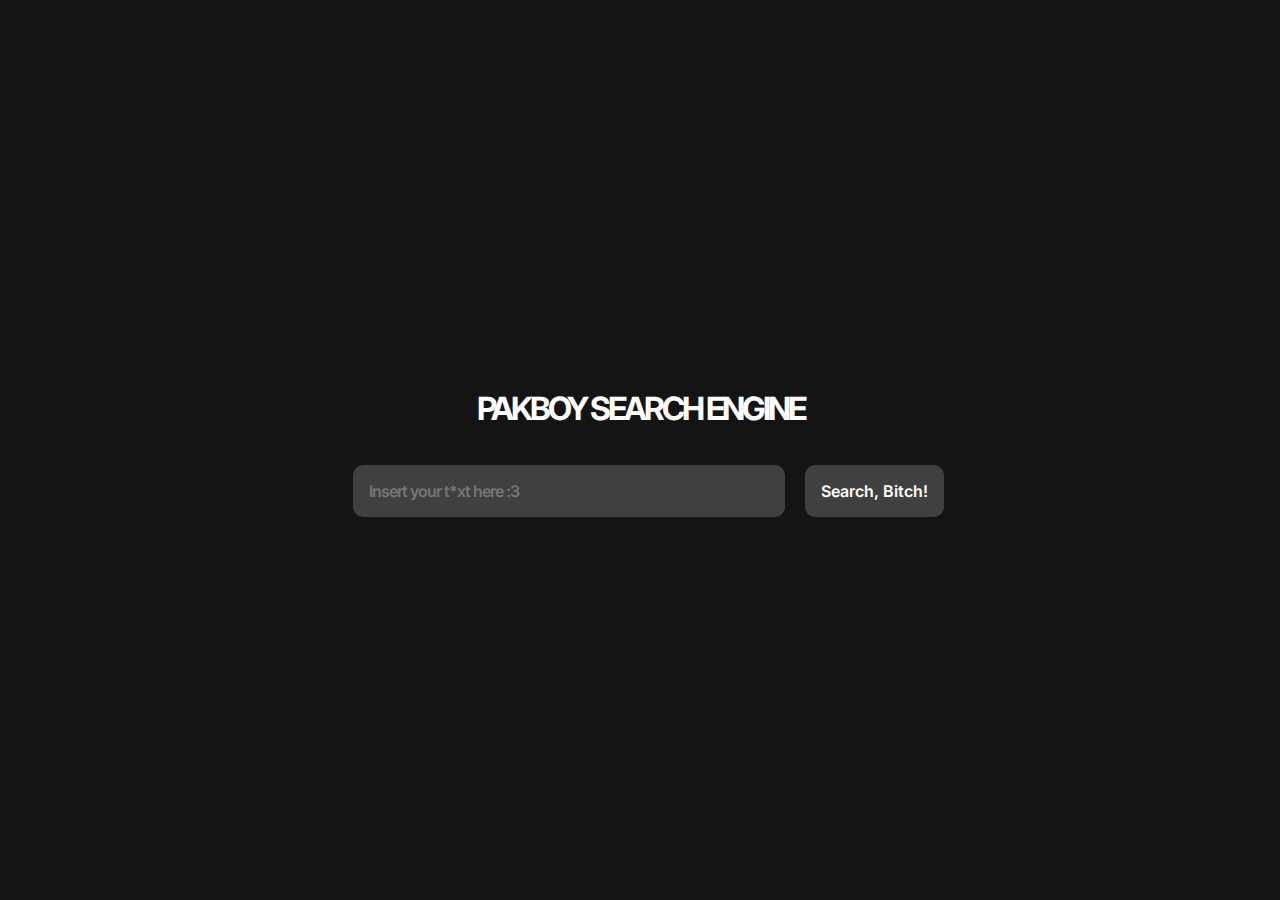
<file: index.html>
<!DOCTYPE html>
<html lang="en">
	<head>
		<meta charset="UTF-8" />
		<meta name="viewport" content="width=device-width, initial-scale=1.0" />
		<title>I Pak Ur Search Engine</title>
		<link rel="stylesheet" href="style.css" />
		<link
			href="https://fonts.googleapis.com/css2?family=Inter:wght@100;200;300;400;500;600;700;800;900&display=swap"
			rel="stylesheet"
		/>
	</head>
	<body class="pakboy">
		<div class="search-engine">
			<h1>PAKBOY SEARCH ENGINE</h1>
			<form action="/pak.html">
				<input
					type="text"
					class="pak-u"
					placeholder="Insert your t*xt here :3"
					name="q"
				/>
				<button>Search, Bitch!</button>
			</form>
		</div>
	</body>
</html>
</file>
<file: style.css>
/* For bitches who think that sh*t overrated one is better than this oss one */

* {
	font-family: "Inter", sans-serif;
}

.pakboy {
	display: flex;
	align-items: center;
	justify-content: center;
	flex-direction: column;
	height: 100vh;
	margin: 0;
	padding: 0;
	background-color: #141414;
	color: white;
}
.pakboy h1 {
    font-weight: 700;
    letter-spacing: -3px;
}
.search-engine {
	display: flex;
	flex-direction: column;
	align-items: center;
	justify-content: center;
}

input {
	/* Styling for you bitches :3 */
	font-size: 1rem;
	padding: 1rem;
	border: none;
	background: #404040;
	border-radius: 10px;
	width: 400px;
	max-width: 100%;
	margin: 1rem;
	outline: none;
	color: white;
	font-weight: 600;
	letter-spacing: -1px;
}

button {
    background: #404040;
    color: white;
    font-weight: 600;
    border: none;
    padding: 1rem;
    border-radius: 10px;
    font-size: 1rem;
    outline: none;
    transition: 100ms;
    cursor: pointer;
}
button:hover {
    background: #353535;
}
button:active {
    background: #303030;
}
</file>
